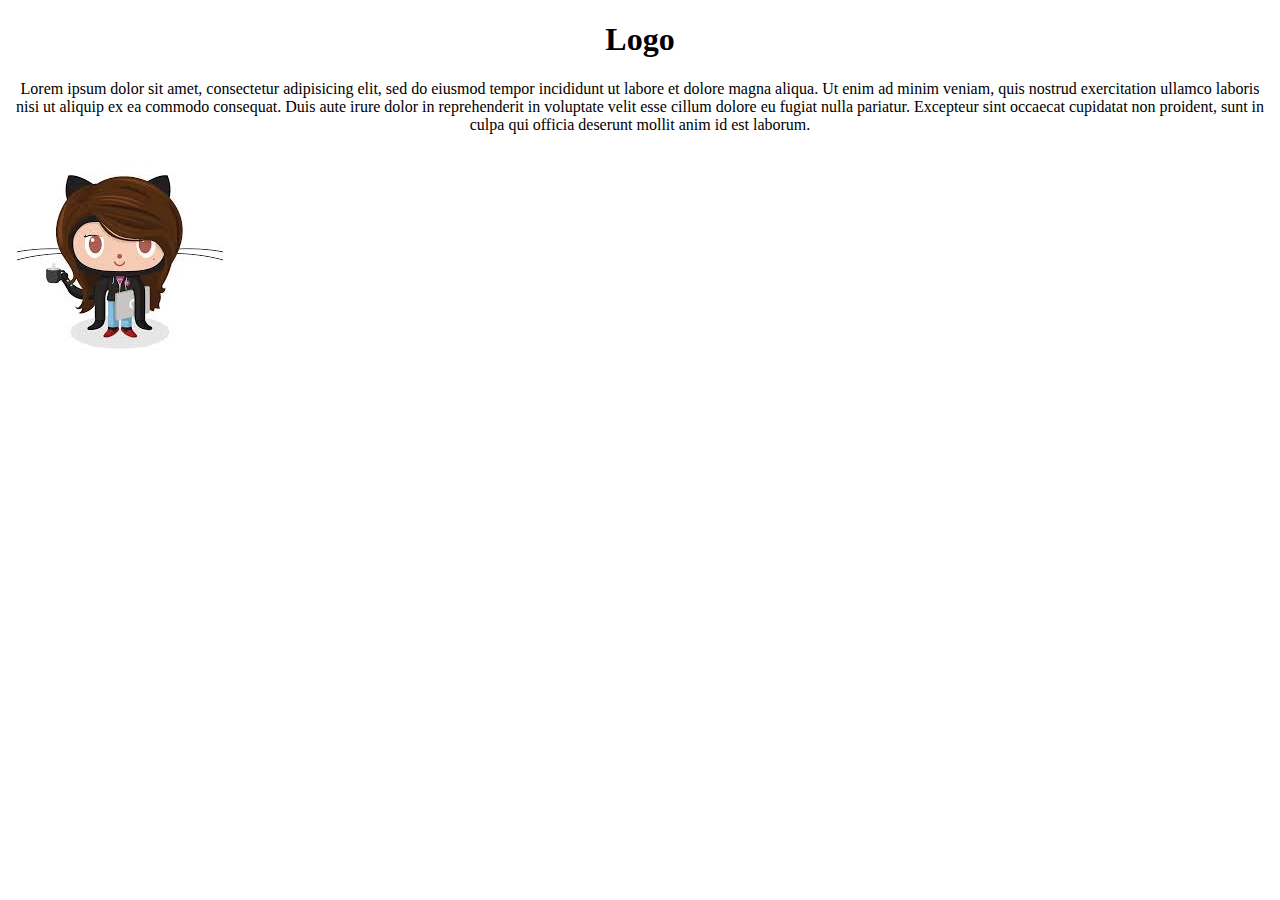
<file: index.html>
<!DOCTYPE html>
<html>
	<head>
		<title>Proyecto</title>
		<link rel="stylesheet" type="text/css" href="style.css">
	</head>
	<body>
		<h1>Logo</h1>
		<p>Lorem ipsum dolor sit amet, consectetur adipisicing elit, sed do eiusmod
		tempor incididunt ut labore et dolore magna aliqua. Ut enim ad minim veniam,
		quis nostrud exercitation ullamco laboris nisi ut aliquip ex ea commodo
		consequat. Duis aute irure dolor in reprehenderit in voluptate velit esse
		cillum dolore eu fugiat nulla pariatur. Excepteur sint occaecat cupidatat non
		proident, sunt in culpa qui officia deserunt mollit anim id est laborum.</p>
		<img src="[data-uri]">
	</body>
</html>
</file>
<file: style.css>
h1, p{
	text-align: center;
}
.imagen{
	width: 200px;
	height: 200px;
	display: block;
	margin: auto;
}
</file>
